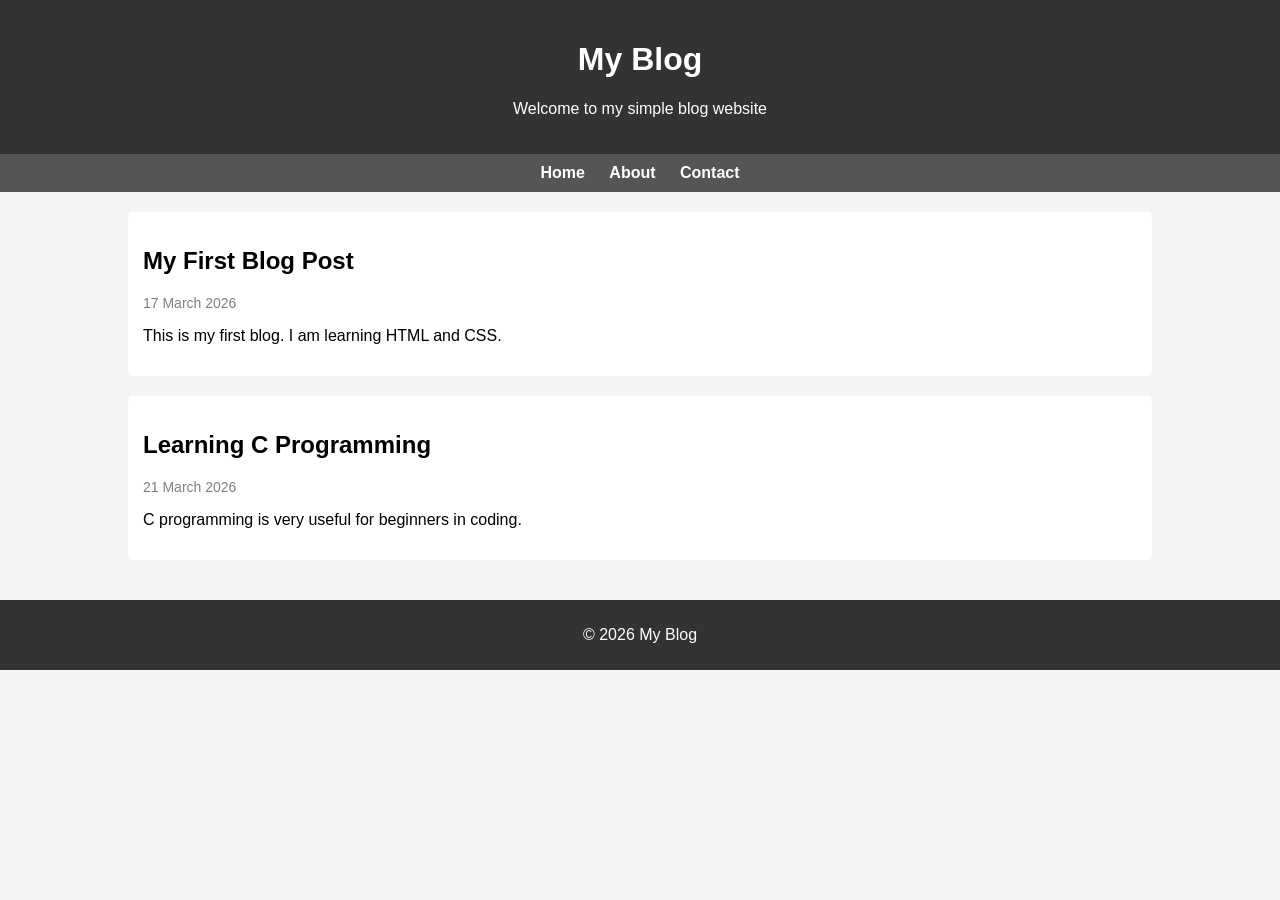
<file: index.html>
<!DOCTYPE html>
<html>
<head>
    <title></title>
    <link rel="stylesheet" href="P24-Q2.css">
</head>

<body>

    <!-- Header -->
    <header>
        <h1>My Blog</h1>
        <p>Welcome to my simple blog website</p>
    </header>

    <!-- Navigation -->
    <nav>
        <a href="#">Home</a>
        <a href="#">About</a>
        <a href="#">Contact</a>
    </nav>

    <!-- Blog Section -->
    <div class="container">

        <!-- Blog Post 1 -->
        <div class="post">
            <h2>My First Blog Post</h2>
            <p class="date">17 March 2026</p>
            <p>This is my first blog. I am learning HTML and CSS.</p>
        </div>

        <!-- Blog Post 2 -->
        <div class="post">
            <h2>Learning C Programming</h2>
            <p class="date">21 March 2026</p>
            <p>C programming is very useful for beginners in coding.</p>
        </div>

    </div>

    <!-- Footer -->
    <footer>
        <p>© 2026 My Blog</p>
    </footer>

</body>
</html>
</file>
<file: P24-Q2.css>
body {
    font-family: Arial;
    margin: 0;
    background-color: #f4f4f4;
}

/* Header */
header {
    background-color: #333;
    color: white;
    text-align: center;
    padding: 20px;
}

/* Navigation */
nav {
    background-color: #555;
    padding: 10px;
    text-align: center;
}

nav a {
    color: white;
    margin: 10px;
    text-decoration: none;
    font-weight: bold;
}

/* Container */
.container {
    width: 80%;
    margin: auto;
    padding: 20px;
}

/* Blog Post */
.post {
    background: white;
    padding: 15px;
    margin-bottom: 20px;
    border-radius: 5px;
}

/* Date */
.date {
    color: gray;
    font-size: 14px;
}

/* Footer */
footer {
    background-color: #333;
    color: white;
    text-align: center;
    padding: 10px;
}
</file>
